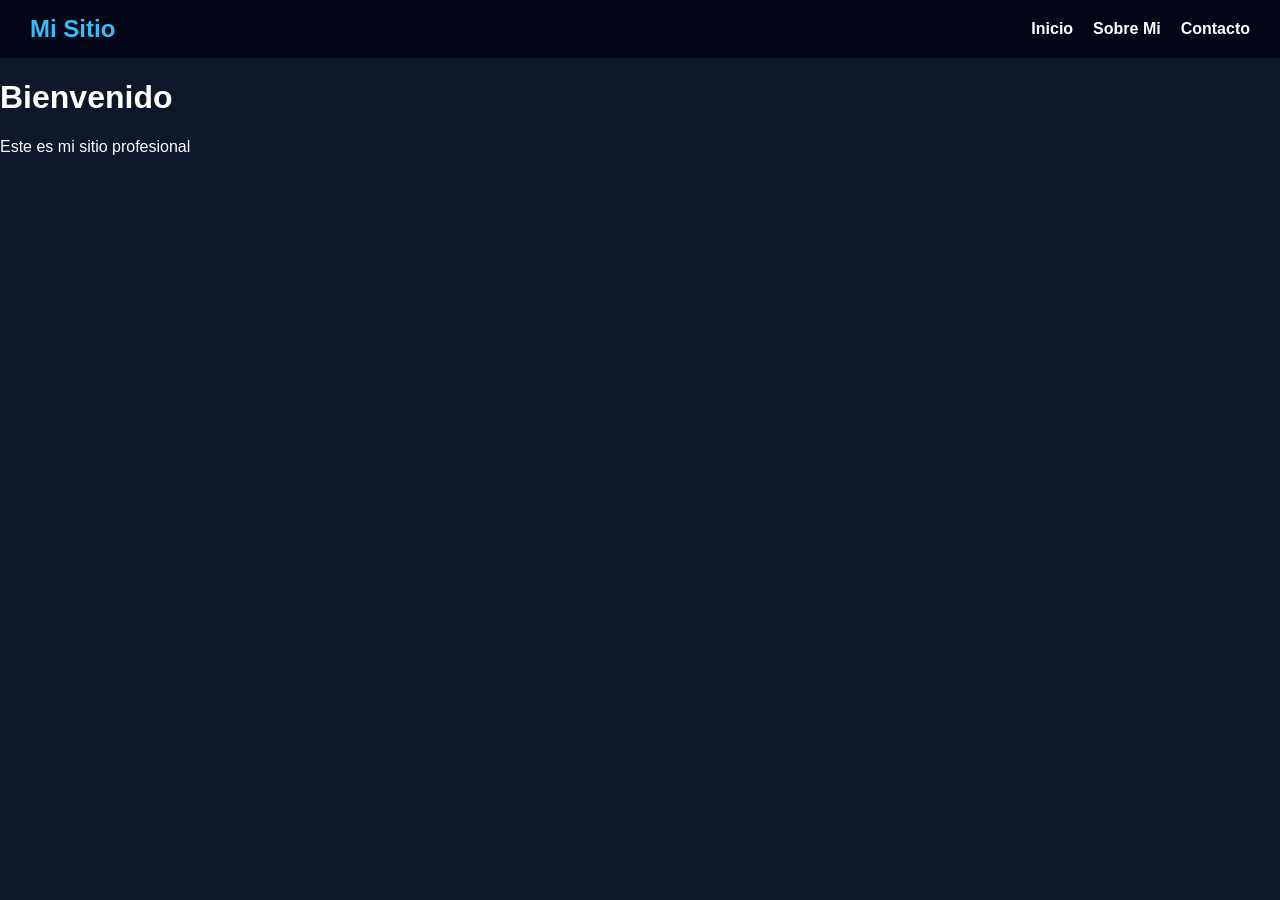
<file: index.html>
<!DOCTYPE html>
<html>
<head>
  <title>Inicio</title>
  <link rel="stylesheet" href="style.css">
</head>

<body>

  <nav class="menu">
    <h2 class="logo">Mi Sitio</h2>
    <ul>
      <li><a href="index.html">Inicio</a></li>
      <li><a href="sobre.html">Sobre Mi</a></li>
      <li><a href="contacto.html">Contacto</a></li>
    </ul>
  </nav>

  <h1>Bienvenido</h1>
  <p>Este es mi sitio profesional</p>

</body>
</html>
</file>
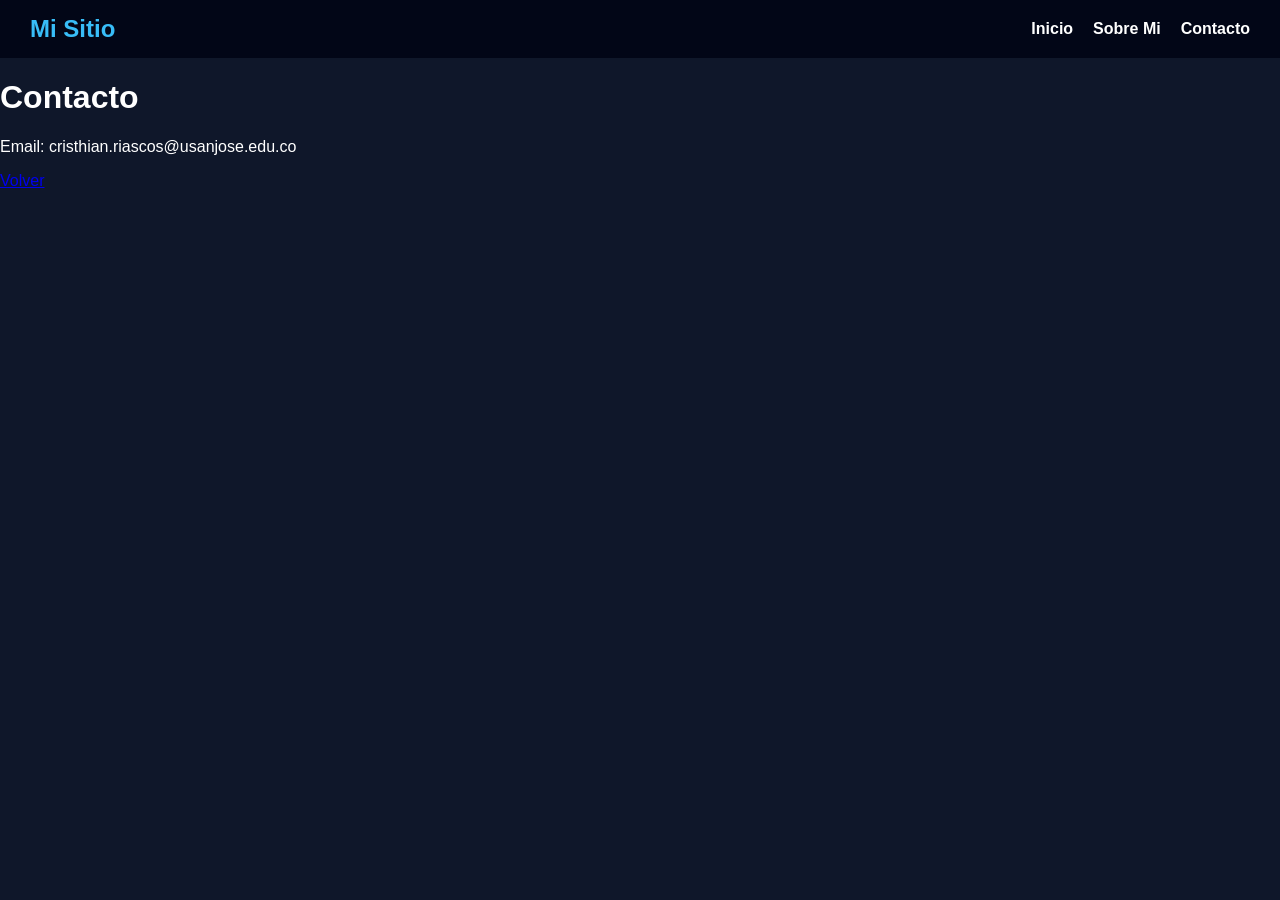
<file: contacto.html>
<!DOCTYPE html>
<html>
<head>
  <title>Inicio</title>
  <link rel="stylesheet" href="style.css">
</head>

<body>

  <nav class="menu">
    <h2 class="logo">Mi Sitio</h2>
    <ul>
      <li><a href="index.html">Inicio</a></li>
      <li><a href="sobre.html">Sobre Mi</a></li>
      <li><a href="contacto.html">Contacto</a></li>
    </ul>
  </nav>
  <h1>Contacto</h1>
  <p>Email: cristhian.riascos@usanjose.edu.co</p>
  <a href="index.html">Volver</a>
  </body>
</html>
</file>
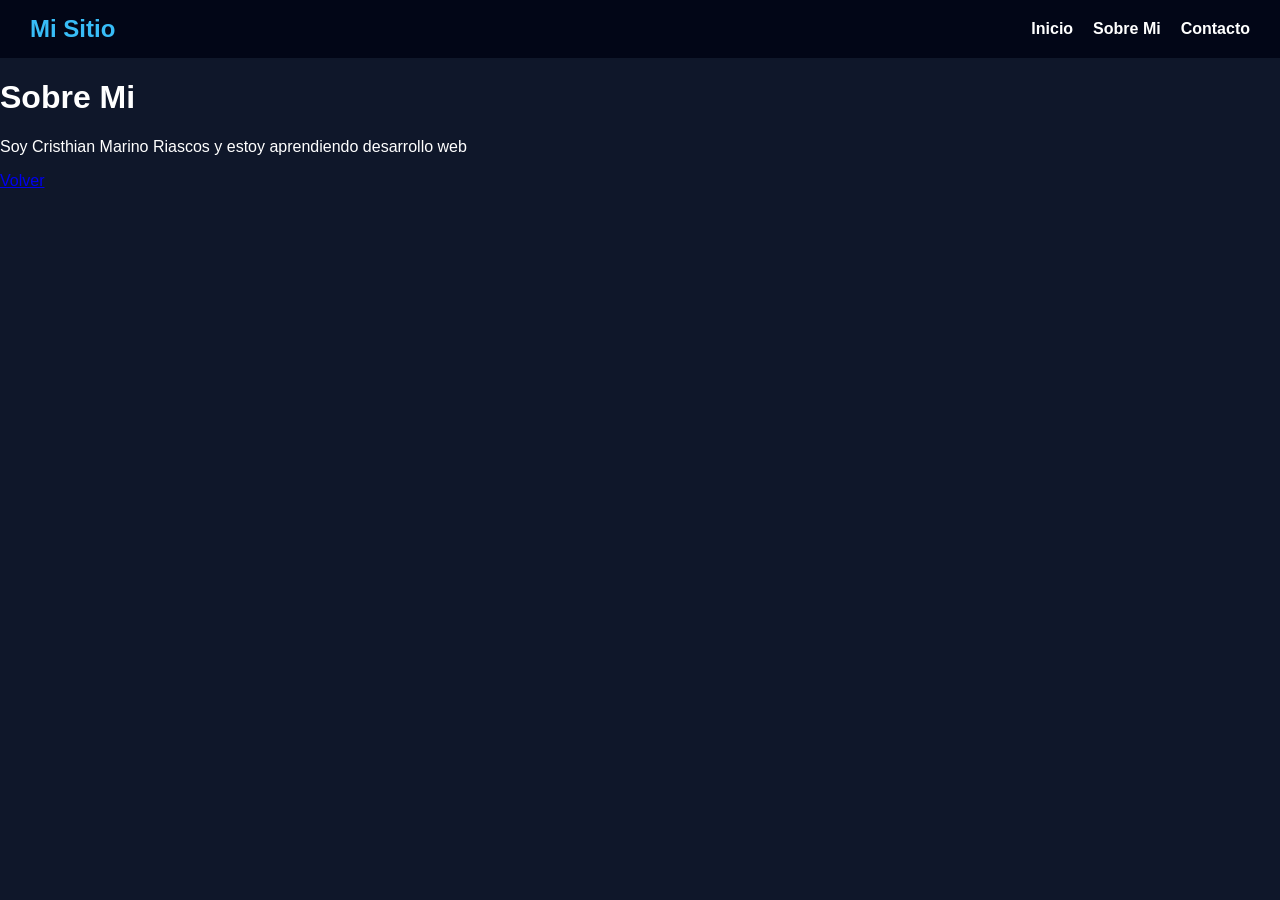
<file: sobre.html>
<!DOCTYPE html>
<html>
<head>
  <title>Inicio</title>
  <link rel="stylesheet" href="style.css">
</head>

<body>

  <nav class="menu">
    <h2 class="logo">Mi Sitio</h2>
    <ul>
      <li><a href="index.html">Inicio</a></li>
      <li><a href="sobre.html">Sobre Mi</a></li>
      <li><a href="contacto.html">Contacto</a></li>
    </ul>
  </nav>
  <h1>Sobre Mi</h1>
  <p>Soy Cristhian Marino Riascos y estoy aprendiendo desarrollo web</p>
  <a href="index.html">Volver</a>
  </body>
</html>
</file>
<file: style.css>
/* RESET básico */
body {
  margin: 0;
  font-family: Arial, sans-serif;
  background-color: #0f172a;
  color: white;
}

/* MENÚ */
.menu {
  display: flex;
  justify-content: space-between;
  align-items: center;
  background-color: #020617;
  padding: 15px 30px;
}

/* LOGO */
.logo {
  margin: 0;
  color: #38bdf8;
}

/* LISTA */
.menu ul {
  list-style: none;
  display: flex;
  gap: 20px;
  margin: 0;
}

/* LINKS */
.menu a {
  text-decoration: none;
  color: white;
  font-weight: bold;
  transition: 0.3s;
}

/* HOVER (efecto bonito) */
.menu a:hover {
  color: #38bdf8;
}
</file>
